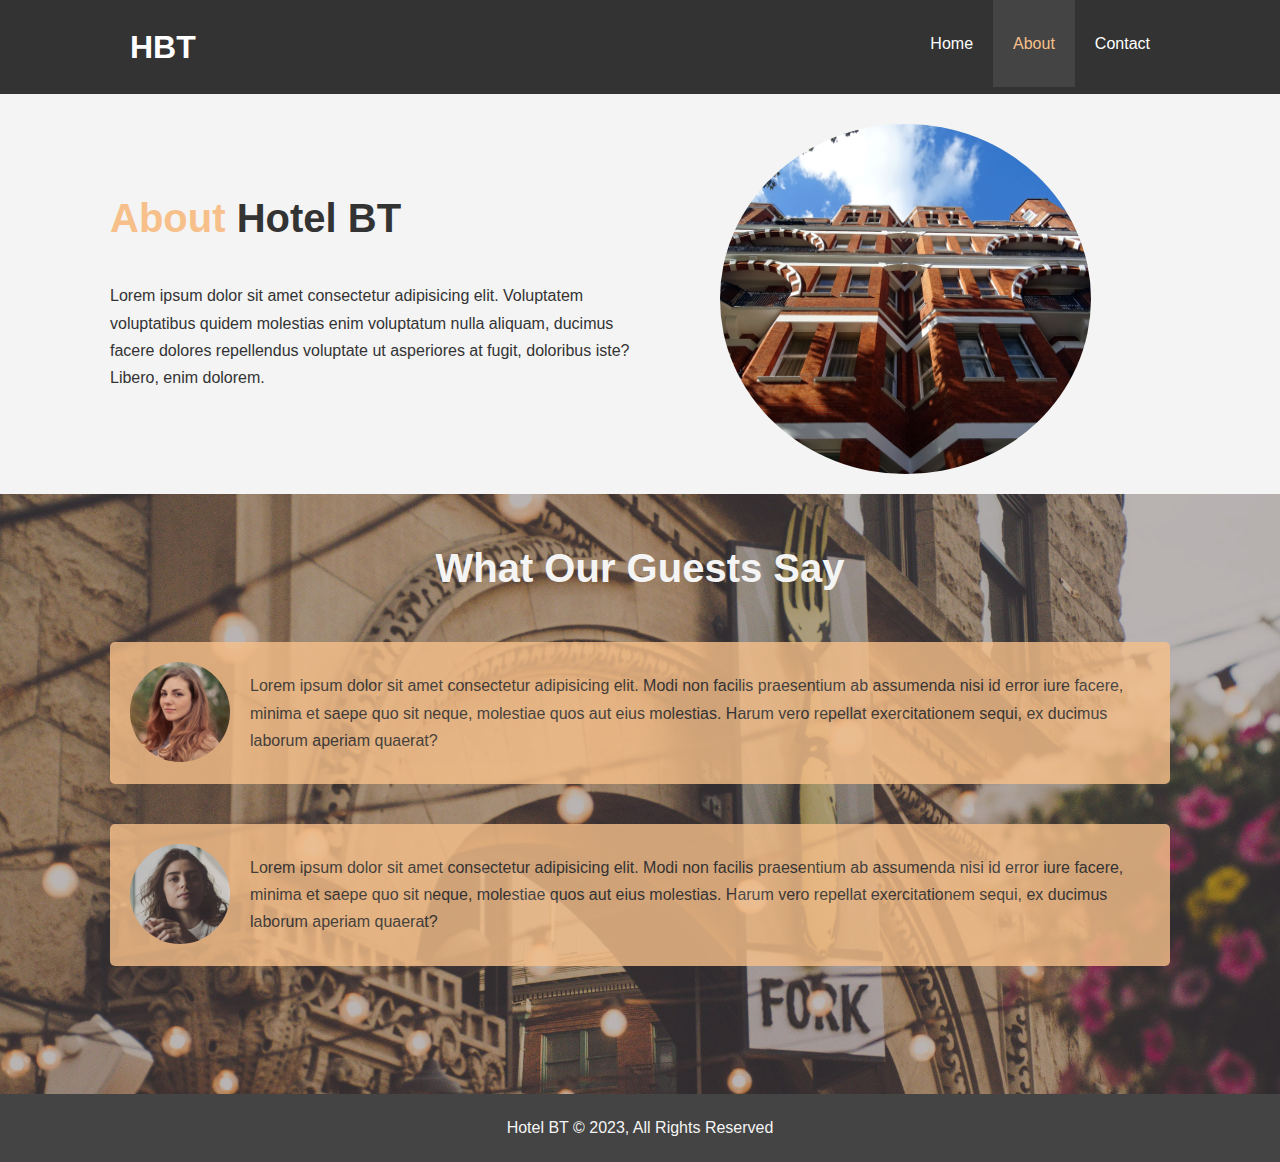
<file: about.html>
<!DOCTYPE html>
<html lang="en">
<head>
    <meta charset="UTF-8">
    <meta http-equiv="X-UA-Compatible" content="IE=edge">
    <meta name="viewport" content="width=device-width, initial-scale=1.0">
    <meta name="description" content="Welcome to most extraordinary Hotel">
    <link rel="stylesheet" href="./css/style.css">
    <title>Hotel BT | About</title>
</head>
<body>
    <header>
        <nav id="navbar">
            <div class="container">
                <h1 class="logo"><a href="index.html">HBT</a></h1>
                <ul>
                    <li><a href="index.html">Home</a></li>
                    <li><a class="current" shref="about.html">About</a></li>
                    <li><a href="contact.html">Contact</a></li>
                </ul>
            </div>
        </nav>
    </header>

   <section id="about-info" class="bg-light py-3">
    <div class="container">
        <div class="info-left">
            <h1 class="l-heading"><span  class="text-primary">About</span> Hotel BT</h1>
            <p>Lorem ipsum dolor sit amet consectetur adipisicing elit. Voluptatem voluptatibus quidem molestias enim voluptatum nulla aliquam, ducimus facere dolores repellendus voluptate ut asperiores at fugit, doloribus iste? Libero, enim dolorem.</p>
        </div>
        <div class="info-right">
            <img src="./img/photo-2.jpg" alt="Hotel Image">
        </div>
    </div>
   </section>

    <div class="clr"></div>

   <section id="testimonials">
    <div class="container">
        <h2 class="l-heading">What Our Guests Say</h2>
        <div class="testimonials bg-primary">
            <img src="./img/person-1.jpg" alt="Samantha" srcset="">
            <p>Lorem ipsum dolor sit amet consectetur adipisicing elit. Modi non facilis praesentium ab assumenda nisi id error iure facere, minima et saepe quo sit neque, molestiae quos aut eius molestias. Harum vero repellat exercitationem sequi, ex ducimus laborum aperiam quaerat?</p>
        </div>
        <div class="testimonials bg-primary">
            <img src="./img/person-2.jpg" alt="Samantha" srcset="">
            <p>Lorem ipsum dolor sit amet consectetur adipisicing elit. Modi non facilis praesentium ab assumenda nisi id error iure facere, minima et saepe quo sit neque, molestiae quos aut eius molestias. Harum vero repellat exercitationem sequi, ex ducimus laborum aperiam quaerat?</p>
        </div>
    </div>
   </section>


    <footer id="main-footer">
        <p>Hotel BT &copy; 2023, All Rights Reserved</p>
    </footer>
</body>
</html>
</file>
<file: css/style.css>
/* Reset */
* {
    margin: 0;
    padding: 0;
    box-sizing: border-box;
}

/* Utility Class */

.container {
    margin: auto;
    max-width: 1100px;
    overflow: auto;
    padding: 0 20px;
}

.text-primary {
    color: #f7c08a;
}

.lead {
    font-size: 20px;
}

.btn,
.btn-light {
    display: inline-block;
    font-size: 18px;
    color: white;
    background: #333;
    padding: 13px 20px;
}

.btn-light {
    background: white;
    color: #333;
}

.btn:hover {
    background-color: #f7c08a;
    color: #333;
}

.bg-dark {
    background-color: #333;
    color: #fff;
}

.bg-light {
    background-color: #f4f4f4;
    color: #333;
}

.bg-primary {
    background: #f7c08a;
    color: #333;
}

.clr {
    clear: both;
}

.l-heading {
    font-size: 40px;
}

/* Main Styling */
html, body {
    font-family: 'Segoe UI', Tahoma, Geneva, Verdana, sans-serif;
    line-height: 1.7;
}

a {
    color: #333;
    text-decoration: none;
}

h1, h2, h3 {
    padding-bottom: 20px;
}

p{
    margin: 10px 0;
}

.py-1 { padding: 10px 0; }
.py-2 { padding: 20px 0; }
.py-3 { padding: 30px 0; }

/* Nav Bar */

#navbar {
    background: #333;
    color: #fff;
    overflow: auto;
}

#navbar a {
    color: #fff;
} 

#navbar h1 {
    float: left;
    padding: 20px;
}

#navbar ul {
    list-style: none;
    float: right;
}

#navbar ul li {
    float: left;
}

#navbar ul li a {
    display: block;
    padding: 30px 20px;
}

#navbar ul li a:hover, 
#navbar ul li a.current {
    background: #444;
    color: #f7c08a;
}

/* Showcase */

#showcase {
    background: url('../img/showcase.jpg') no-repeat center center/cover;
    height: 600px;
}

#showcase .showcase-content {
    color: #fff;
    text-align: center;
    padding-top: 170px;
}

#showcase .showcase-content h1 {
    font-size: 60px;
    line-height: 1.3;
}

#showcase .showcase-content p {
    padding-bottom: 20px;
    line-height: 1.7;
}


#home-info {
    height: 400px;
}

#home-info .info-img {
    float: left;
    width: 50%;
    background: url(../img/photo-1.jpg) no-repeat;
    min-height: 100%;
}

#home-info .info-content {
    float: right;
    width: 50%;
    height: 100%;
    padding: 50px 30px;
    overflow: hidden;
    text-align: center;
}

#home-info .info-content p {
    padding-bottom: 40px;
}

.box {
    float: left;
    width: 33.3%;
    padding: 50px;
    text-align: center;
}


/* About */

#about-info {
    height: 400px;
}


#about-info .info-right {
    width: 50%;
    float: right;
    height: 400px;
}

.info-right img {
    width: 70%;
    display: block;
    margin: auto;
    border-radius: 50%;
    height: 350px;
   
}

#about-info .info-left {
    float: left;
    width: 50%;
    padding-top: 60px;
}

/* testimonials */

#testimonials {
    height: 600px;
    background: url('../img/test-bg.jpg') no-repeat center center/cover;
    padding: 40px;
}

#testimonials .testimonials img {
    width: 100px;
    float: left;
    margin-right: 20px;
    border-radius: 50%;
}

#testimonials  h2 {
    text-align: center;
    color: #f4f4f4;
    padding-bottom: 40px;
}

#testimonials .testimonials {
    padding: 20px;
    margin-bottom: 40px;
    border-radius: 5px;
    opacity: 0.8;
}

/* Contact */

#contact-form .form-group {
    margin-bottom: 10px;
}

#contact-form .form-group label {
    display: block;
    margin-bottom: 5px;
}

#contact-form .form-group input,
#contact-form .form-group textarea {
    width: 100%;
    padding: 10px;
    border: 1px #ddd solid;
}


#contact-form .form-group input:focus,
#contact-form .form-group textarea:focus {
    outline: none;
    border-color: #f7c08a;
}

#main-footer {
    text-align: center;
    background: #444;
    padding: 10px;
    color: #f4f4f4;
}
</file>
